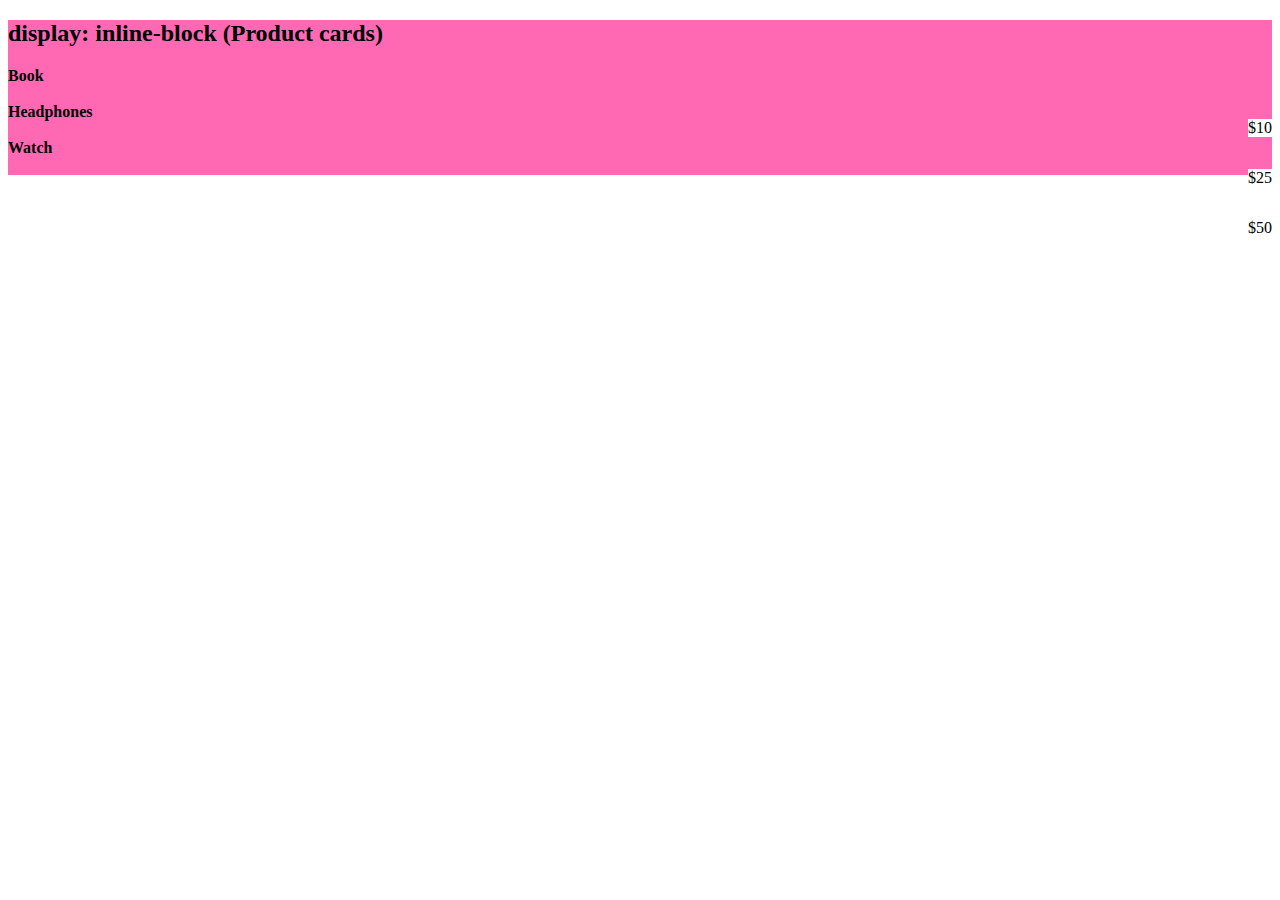
<file: index.html>
<!DOCTYPE html>
<html lang="en">

<head>
    <meta charset="UTF-8">
    <meta name="viewport" content="width=device-width, initial-scale=1.0">
    <title>CSS Selectors</title>
    <link rel="stylesheet" href="/style.css">
</head>

<body>
    <!-- <p>Hello World</p>
    <p class="p">Lorem ipsum dolor sit amet consectetur adipisicing elit. Ipsum, eligendi voluptatem suscipit nam
        aliquid facere
        perspiciatis itaque voluptates nesciunt veniam.</p>
    <p class="p" id="jk">Lorem ipsum dolor, sit amet consectetur adipisicing elit. Corporis, laboriosam?</p>-->
    <!-- <div class="container">
        <p>Lorem ipsum dolor sit amet consectetur adipisicing elit. Sit, vel quos rem consequatur porro amet distinctio
            qui eum sapiente. Numquam!</p>
    </div> -->
    <!-- <div id="box1" class="box12">
        <p>Lorem ipsum dolor sit amet consectetur adipisicing elit. Perspiciatis, aspernatur!</p>
    </div>
    <div id="box2" class="box12">
        <p>Lorem ipsum dolor sit amet consectetur adipisicing elit. Iusto sit quas consequuntur nobis asperiores.
            Dolores libero nisi perspiciatis iusto nobis!</p>
    </div>
    <div id="box3" class="box34">
        <p>Lorem, ipsum dolor sit amet consectetur adipisicing elit. Quia, quisquam! Maxime, ea? Sit corporis quasi
            tenetur quae odio optio obcaecati et voluptates! Placeat asperiores similique omnis. Tenetur autem velit
            deserunt!</p>
    </div>
    <div id="box4" class="box34">
        <p>Lorem ipsum dolor sit amet consectetur adipisicing elit. A, rem iure repudiandae ratione maiores, maxime
            necessitatibus tenetur minus mollitia hic cumque, commodi voluptas id nihil. Placeat corporis, reiciendis
            debitis quae repellendus ratione ipsum, culpa omnis unde expedita pariatur saepe animi?</p>
    </div>
    <div class="output">
        <h1>This is External CSS</h1>
        <p>This paragraph is styled using External CSS.</p>

    </div> -->

    <!-- <div>

        <span>
            <h2>display : block (Headings/ Paragraphs)</h2>
        </span>

        <span id="head">
            <h1>Amazon - Online Shopping</h1>

        </span>

        <span id="para">
            <p>This is a full-width paragraph like a blog or product description.</p>
        </span>
    </div> -->


    <div id="parent">
        <h2>display: inline-block (Product cards)</h2>
        <div class="box" id="box1">
            <b>Book</b>
            <br>
            <br>
            <p>$10</p>
        </div>
        <div class="box" id="box2">
            <b>Headphones</b>
            <br>
            <br>
            <p>$25</p>
        </div>
        <div class="box" id="box3">
            <b>Watch</b>
            <br>
            <br>
            <p>$50  </p>
        </div>
    </div>

</body>

</html>
</file>
<file: style.css>
/*  p {
    color: blue;
    background-color: red;
    text-align: center;
}

.p {
    color: green;
    background-color: aqua;
}

#jk {
    font-size: 25px;
} */

/* div {
    height: 200px;
    width: 200px;
    background-color: red;
    padding: 20px;
    border: 1px solid black;
    margin: 100px;

} 
div {
    margin: 20px;
}

.box12 {
    border: 20px dashed maroon;

}

.box34 {
    border: 25px dotted aqua;

}

#box1 {
    height: 150px;
    width: 150px;
    background-color: red;
    padding: 15px;
}

#box2 {
    height: 200px;
    width: 200px;
    background-color: green;
    padding: 20px;

}

#box3 {
    height: 250px;
    width: 250px;
    background-color: blue;
    padding: 25px;

}

#box4 {
    height: 300px;
    width: 300px;
    background-color: turquoise;
    padding: 50px;
}

h1 {
    text-align: center;
    color: purple;
}

p {
    color: red;
    font-size: 20px;
}

.output {
    border: 10px solid black;
    padding-left: 10px;
    padding-right: 10px;
    padding-top: 10px;
    padding-bottom: 20px;
    margin: 100px;
    height: 100px;
    width: 1000px;
} */

/* div {
    border: solid black 5px;
}
#head{
    background-color: aquamarine;
}
#para{
    background-color: lawngreen;
} */

/* #parent{
    border: 2px solid black;
    padding: 10px;
    margin-right: 850px;
}
.box{
    height: 200px;
    width: 100px;
    display: inline-block;
    margin: 10px;
    text-align: center;
    padding: 10px;
    
}
#box1{
    background-color: chartreuse;
   
}
#box2{
    background-color: crimson;
}
#box3{
    background-color: aquamarine;
} */
p{
    float: inline-end;
    
}
img{
    margin-right: 10px;
}
p{
    clear: both;
    background-color: white;
}
div{
    background-color: hotpink;
}
</file>
